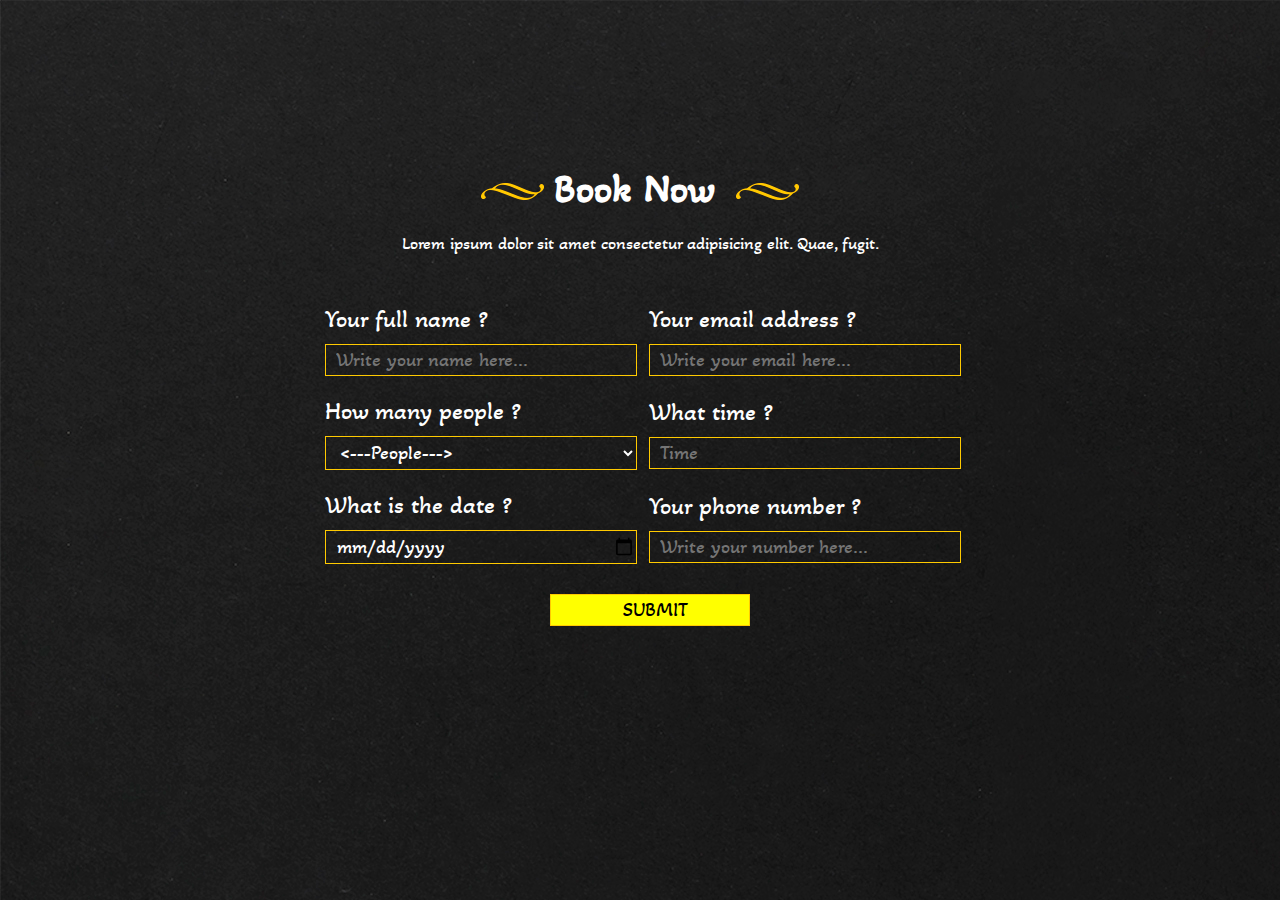
<file: booking.html>
<!DOCTYPE html>
<html lang="en">

<head>
    <meta charset="UTF-8">
    <meta http-equiv="X-UA-Compatible" content="IE=edge">
    <meta name="viewport" content="width=device-width, initial-scale=1.0">
    <link rel="stylesheet" href="Bookingpage.css">
    <title>Video-2</title>
</head>

<body class="main_bg">
    <div class="form">
        <div class="form-text">
            <h1><span><img src="art-1.png" alt=""></span>Book Now <span><img src="art-1.png" alt=""></span></h1>
            <p>Lorem ipsum dolor sit amet consectetur adipisicing elit. Quae, fugit.</p>
        </div>
        <div class="main-form">
            <form action="index.php" method="get">
                <div>
                    <span>Your full name ?</span>
                    <input type="text" name="name" id="name" placeholder="Write your name here..." required>
                </div>
                <div>
                    <span>Your email address ?</span>
                    <input type="email" name="name" id="name" placeholder="Write your email here..." required> 
                </div>
                <div>
                    <!-- <---this is the select option--->
                    <span>How many people ?</span>
                    <select name="people" id="people" required>
                        <option value=""><---People---></option>
                        <option value="1">1 People</option>
                        <option value="2">2 People</option>
                        <option value="3">3 People</option>
                        <option value="4">4 People</option>
                    </select>
                    <!-- <---this is the select option--->
                </div>
                <div>
                    <span>What time ?</span>
                    <input type="text" name="time" id="time" placeholder="Time" required>
                </div>
                <div>
                    <span>What is the date ?</span>
                    <input type="date" name="date" id="date" placeholder="date" required>
                </div>
                <div>
                    <span>Your phone number ?</span>
                    <input type="number" name="number" id="number" placeholder="Write your number here..." required>
                </div>
                <div id="submit">
                    <input type="submit" value="SUBMIT" id="submit">
                </div>


            </form>
        </div>
    </div>
</body>

</html>
</file>
<file: Bookingpage.css>
@import url('https://fonts.googleapis.com/css2?family=Akaya+Telivigala&display=swap');

*{
    margin: 0;
    padding: 0;
}

.main_bg{
    background-image: url(background.jpg);
    max-width: 1280px;
    height: 800px;
    display: flex;
    justify-content: center;
    align-items: center;
    margin: 0 auto;
}
.form{
    width: 650px;
}

.form-text{
    text-align: center;
    margin: 0 0 40px 0;
}
.form-text h1 span img{
    margin: 0 10px;

}
.form-text h1{
    color: #fff;
    font-family: 'Akaya Telivigala', cursive;
    font-size: 40px;
    margin-bottom: 20px;
}
.form-text p{
    color: #fff;
    font-family: 'Akaya Telivigala', cursive;
    font-size: large;
}

.main-form div{
    margin: 10px 10px;
    width: 300px;
    display: inline-block;
}
.main-form div input {
    width: 100%;
    font-family: 'Akaya Telivigala', cursive;
    background: none;
    border: 1px solid #ffca00;;
    font-size: 20px;
    color: #fff;
    outline: none;
    padding: 3px 0 3px 10px;
    margin-top: 10px;
}
.main-form div select{
    width: 104%;
    font-family: 'Akaya Telivigala', cursive;
    background: none;
    border: 1px solid #ffca00;;
    font-size: 20px;
    color: #fff;
    outline: none;
    padding: 3px 0 3px 10px;
    margin-top: 10px;
}
.main-form div span{
    width: 100%;
    font-family: 'Akaya Telivigala', cursive;
    color: #fff;
    font-size: 25px;
}

#submit{
    width: 100%;
    text-align: center;
}
#submit input{
    font-family: 'Akaya Telivigala', cursive;
    width: 200px;
    background-color: yellow !important;
    color: black !important;
    transition: all .3s;
}
#submit input:hover{
    font-family: 'Akaya Telivigala', cursive;
    width: 200px;
    background-color: black !important;
    color: #fff !important;
}
#submit input:active{
    font-size: 19px;
    background-color: rgb(46, 20, 5) !important;
    color: #fff !important;
}


@media screen and (max-width:710px) {
    .main-form{
        text-align: center;
    }
}

/* make by ruhul amin */
</file>
